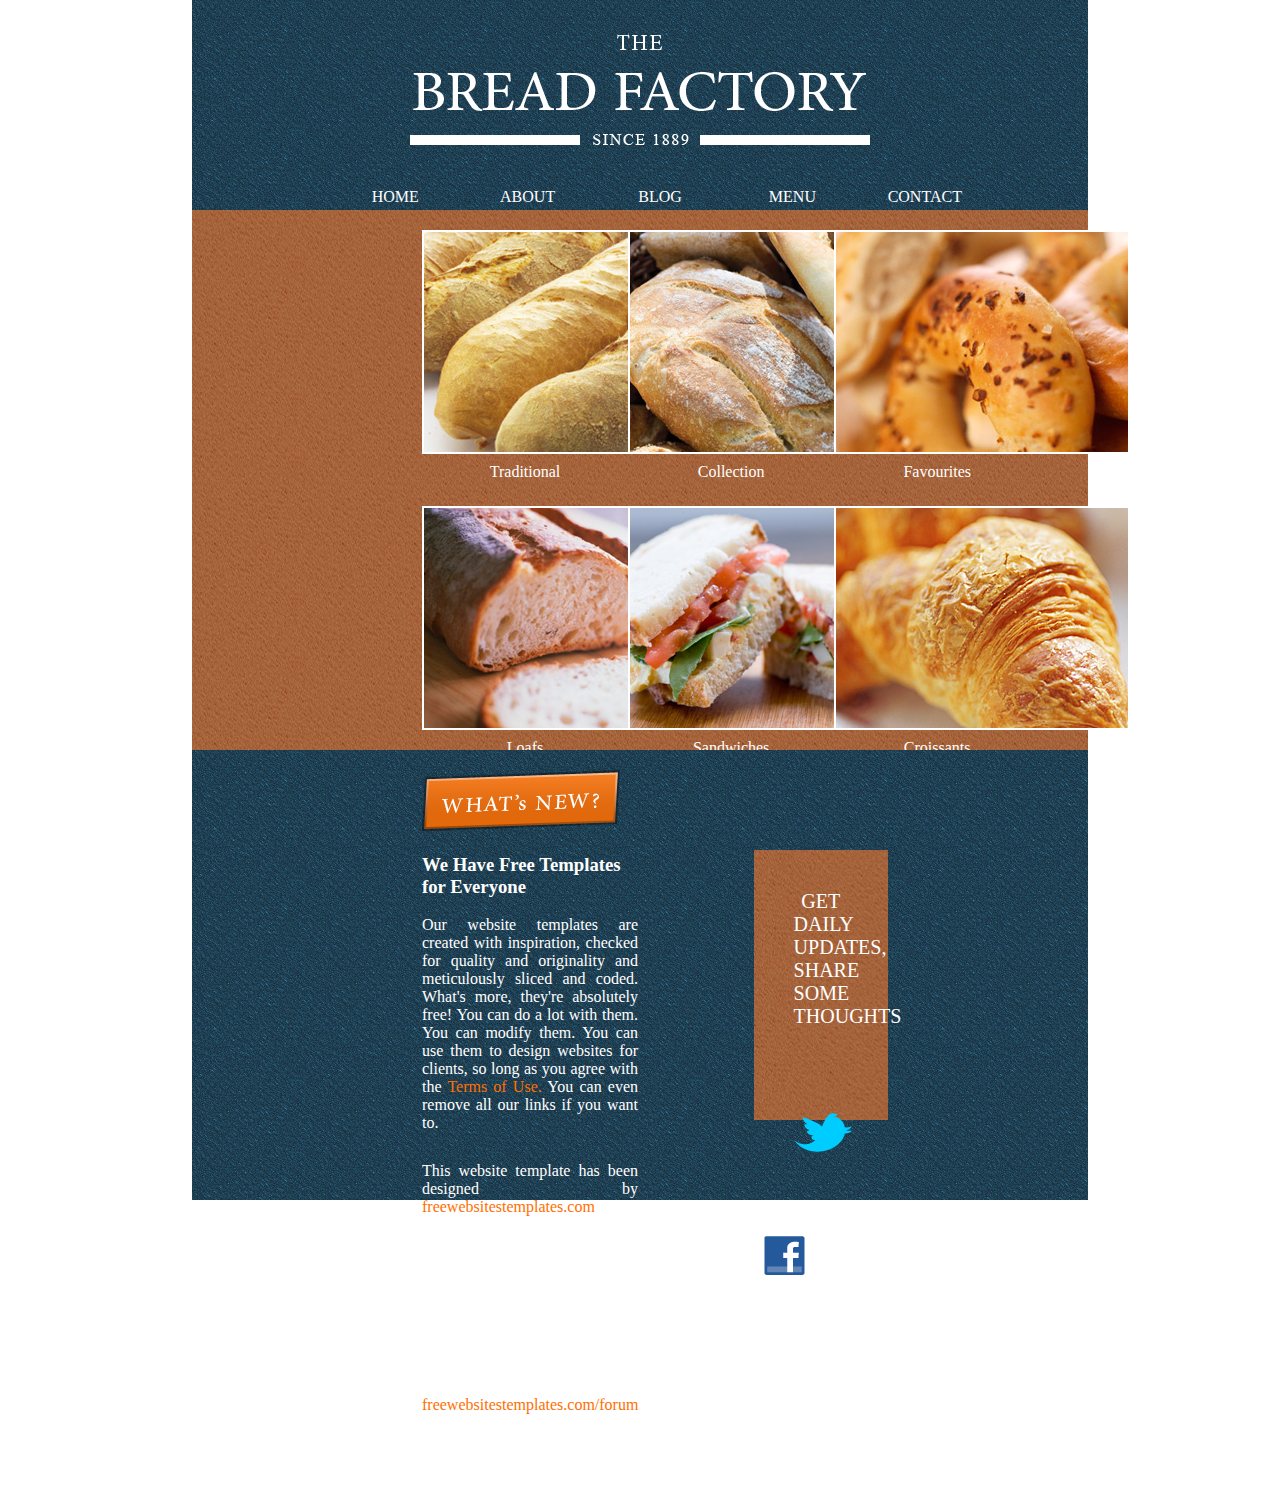
<file: index.html>
<!DOCTYPE html>
<html lang="en">
<head>
    <meta charset="UTF-8">
    <meta http-equiv="X-UA-Compatible" content="IE=edge">
    <meta name="viewport" content="width=device-width, initial-scale=1.0">
    <title>The Bread Factory</title>
    <link rel="stylesheet" href="estilo.css">
</head>
<body>
<!--Eduardo Yoshiro Itakura / Luca de Ascenção Dias Lopes-->
    <div id="principal">
        <header id="cabecalho">
            <a href="index.html"><img src="imagens/logo.png" alt="The Bread Factory"></a>
            <nav id="menu">
                <ul>
                    <li><a href="#"></a>HOME</li>
                    <li><a href="#"></a>ABOUT</li>
                    <li><a href="#"></a>BLOG</li>
                    <li><a href="#"></a>MENU</li>
                    <li><a href="#"></a>CONTACT</li>
                </ul>
            </nav>
        </header>
    <section id="cima">
        <div class="caixinha esquerda">
            <img class="foto" src="imagens/traditional.jpg" alt="Traditional">
            <p>Traditional</p>
        </div>
        <div class="caixinha meio">
            <img class="foto" src="imagens/collection.jpg" alt="Collection">
            <p>Collection</p>
        </div>
        <div class="caixinha direita">
            <img class="foto" src="imagens/favorites.jpg" alt="Favourites">
            <p>Favourites</p>
        </div>
        <p class="quebra"></p>
        <div class="caixinha esquerda">
            <img class="foto" src="imagens/loafs.jpg" alt="Loafs">
            <p>Loafs</p>
        </div>
        <div class="caixinha meio">
            <img class="foto" src="imagens/sandwiches.jpg" alt="Sandwiches">
            <p>Sandwiches</p>
        </div>
        <div class="caixinha direita">
            <img class="foto" src="imagens/croissants.jpg" alt="Croissants">
            <p>Croissants</p>
        </div>
    </section>
    <section id="baixo">
        <header id="cabeca">
            <img src="imagens/whats-new.png" alt="What´s new?">
        </header>
        <article id="texto">
            <h3>We Have Free Templates for Everyone</h3>
            <p class="textinho">Our website templates are created with inspiration, checked for quality and originality and meticulously sliced and coded. What's more, they're absolutely free! You can do a lot with them. You can modify them. You can use them to design websites for clients, so long as you agree with the <a href="#" class="link">Terms of Use.</a> You can even remove all our links if you want to.</p>
            <p class="textinho">This website template has been designed by <a href="#" class="link">freewebsitestemplates.com</a> for you, for free. You can replace all this text with your own text. You can remove any link to our website from this website template, you're free to use this website template without linking back to us. If you're having problems editing this website template, then don't hesitate to ask for help on the <a href="#" class="link">freewebsitestemplates.com/forum</a>.</p>
        </article>
        <aside id="lado">
            <article id="updates">
                <p>GET DAILY UPDATES, SHARE SOME THOUGHTS</p>
            </article>
            <a href="#"><img class="redes twitter" src="imagens/twitter.png" alt="Twitter"></a>
            <a href="#"><img class="redes facebook" src="imagens/facebook.png" alt="Facebook"></a>
        </aside>
        <footer id="rodape">
            <p>copyright &copy; footer | all rights reserved.</p>
        </footer> 
    </section>   
    </div>
</body>
</html>
</file>
<file: estilo.css>
body {
    margin: 0;
}
#principal {
    width: 70%;
    height: 100vh;
    margin: 0 auto;
}
#cabecalho {
    text-align: center;
    background-image: url(imagens/bg-body.jpg);
    background-repeat: repeat;
    height: 20vh;
    width: 100%;
    padding-top: 30px;
}
#menu {
    width: 100%;
    height: 50px;
    margin-top: 20px;
}
#menu ul {
    list-style-type: none;
}
#menu ul li {
    display: inline-block;
    width: 15%;
    text-align: center;
    line-height: 50px;
    color: #fff;
}
#menu ul li:hover {
    background-image: url(imagens/bg-menu-selected.jpg);
}
a {
    color: #fff;
    text-decoration: none;
}
#cima {
    width: 100%;
    height: 60vh;
    background-image: url(imagens/bg-content.jpg);
    background-repeat: repeat;
}
#baixo {
    width: 100%;
    height: 50vh;
    background-image: url(imagens/bg-body.jpg);
    background-repeat: repeat;
    position: relative;
}
#lado {
    background-image: url(imagens/bg-aside.jpg);
    display: inline-block;
    float: right;
    width: 15%;
    height: 60%;
    top: 100px;
    right: 200px;
    position: absolute;
}
.caixinha {
    width: 23%;
    display: inline-block;
    float: left;
    margin-top: 20px;
    text-align: center;
}
.meio {
    margin-left: 0%;
    margin-right: 0%;
}
.esquerda {
    margin-left: 230px;
    margin-right: 0px;
}
.foto {
    border: 2px solid #fff;
}
p {
    margin-top: 5px;
    margin-bottom: 5px;
    font-family: Tahoma;
    color: #fff;
}
.quebra {
    clear: both;
}
#cabeca {
    width: auto;
    height: auto;
    margin-left: 230px;
    padding-top: 20px;
}
#texto {
    margin-left: 230px;
    margin-right: 450px;
}
h3 {
    font-family: Tahoma;
    color: #fff;
}
.textinho {
    text-align: justify;
    margin-bottom: 30px;
}
.link {
    color: #ff6f00;
}
#updates {
    text-align: center;
    margin-left: 40px;
    margin-right: 40px;
    margin-top: 40px;
    font-size: 15pt;
}
.redes {
    margin-left: 40px;
    margin-top: 80px;
}
.facebook {
    margin-left: 10px;
}
#rodape {
    float: right;
    margin-top: 20px;
    margin-right: 207px;
    font-size: 8pt;
}
</file>
